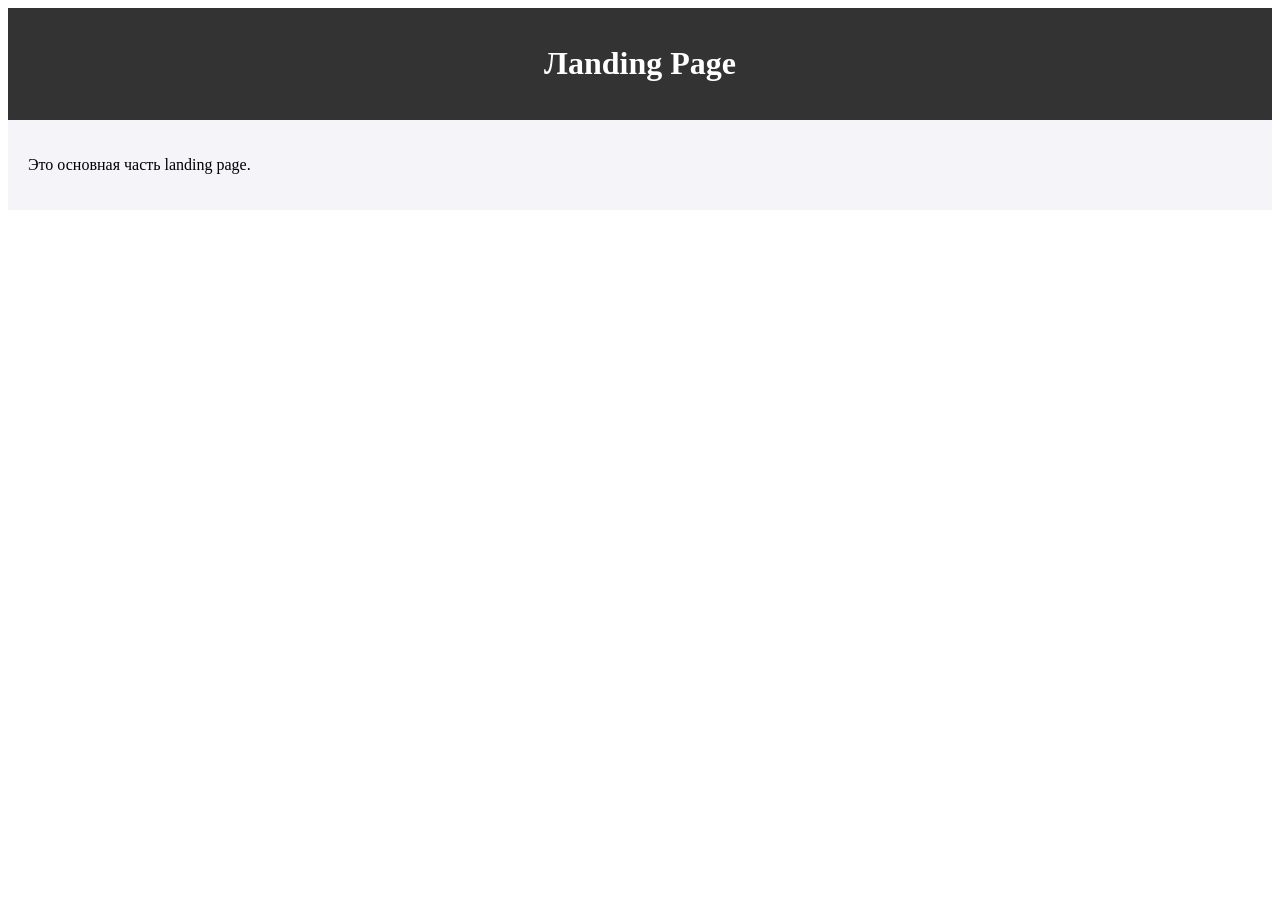
<file: landing_page.html>
<!DOCTYPE html>
<html lang="ru">
<head>
    <meta charset="UTF-8">
    <meta name="viewport" content="width=device-width, initial-scale=1.0">
    <title>Лanding Page</title>
    <link rel="stylesheet" href="landing_page.css">
</head>
<body>
    <header>
        <h1>Лanding Page</h1>
    </header>
    <main>
        <p>Это основная часть landing page.</p>
    </main>
</body>
</html>
</file>
<file: landing_page.css>
/* Стили для landing page */
header {
    background-color: #333;
    color: white;
    text-align: center;
    padding: 1em 0;
}
main {
    padding: 20px;
    background-color: #f4f4f9; /* Changed to a lighter background for better readability */
}
</file>
